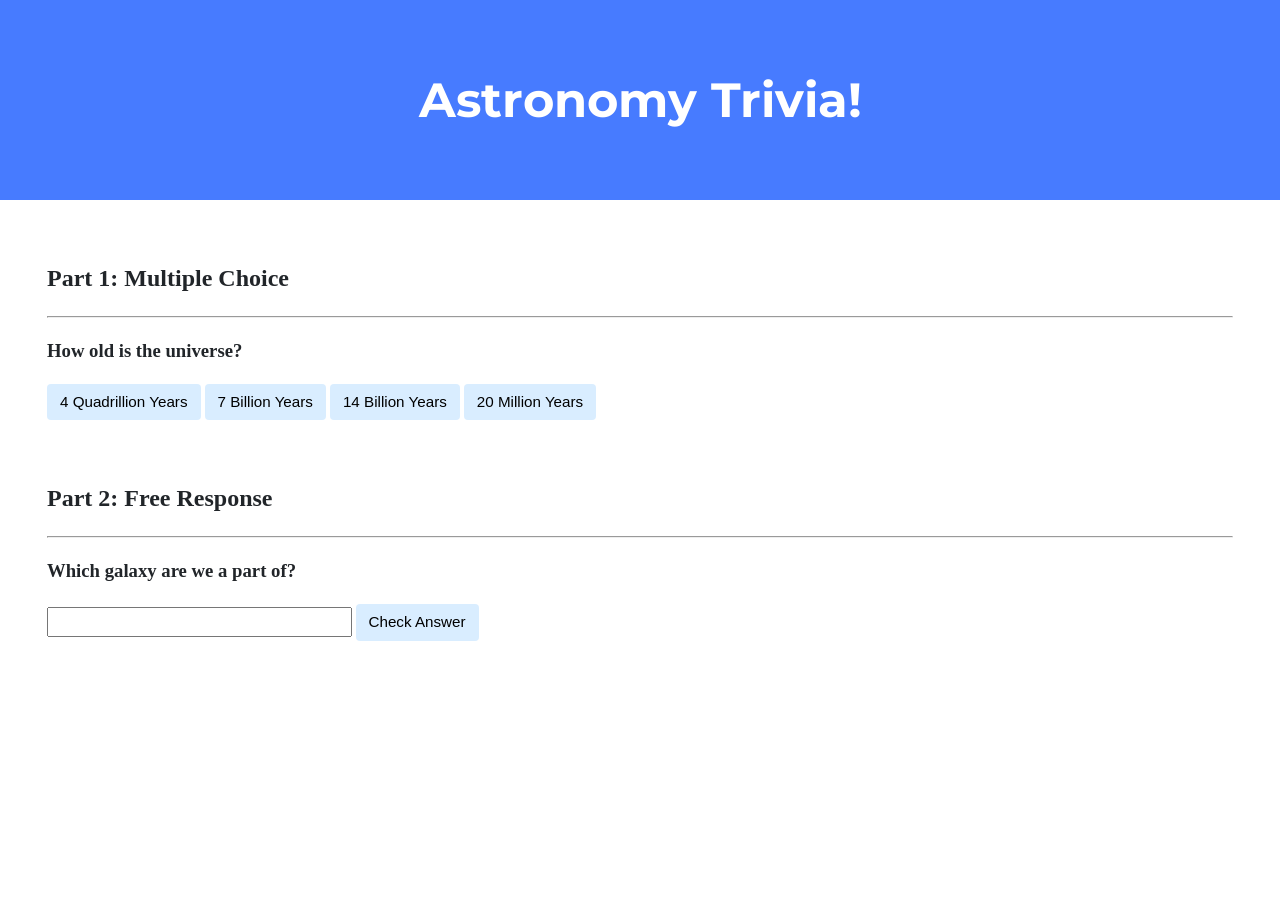
<file: Week 8/trivia/index.html>
<!DOCTYPE html>

<html lang="en">
    <head>
        <link href="https://fonts.googleapis.com/css2?family=Montserrat:wght@500&display=swap" rel="stylesheet">
        <link href="styles.css" rel="stylesheet">
        <title>Astronomy Trivia!</title>
        <script>

            // Wait for DOM content to load
            document.addEventListener('DOMContentLoaded', function() {

                // Get all elements with class "correct"
                let corrects = document.querySelectorAll('.correct');

                // Add event listeners to each correct button
                for (let i = 0; i < corrects.length; i++) {
                    corrects[i].addEventListener('click', function() {

                        // Set background color to green
                        corrects[i].style.backgroundColor = 'Green';

                        // Find the first element with class "feedback" which has that parent
                        corrects[i].parentElement.querySelector('.feedback').innerHTML = 'Correct!';
                    });
                }

                // When any incorrect answer is clicked, change color to red.
                let incorrects = document.querySelectorAll(".incorrect");
                for (let i = 0; i < incorrects.length; i++) {
                    incorrects[i].addEventListener('click', function() {

                        // Set background color to green
                        incorrects[i].style.backgroundColor = 'Red';

                        // Find the first element with class "feedback" which has that parent
                        incorrects[i].parentElement.querySelector('.feedback').innerHTML = 'Incorrect';
                    });
                }

                // Check free response submission
                document.querySelector('#check').addEventListener('click', function() {
                    let input = document.querySelector('input');
                    if (input.value.toLowerCase() === 'milky way') {
                        input.style.backgroundColor = 'green';
                        input.parentElement.querySelector('.feedback').innerHTML = 'Correct!';
                    }
                    else {
                        input.style.backgroundColor = 'red';
                        input.parentElement.querySelector('.feedback').innerHTML = 'Incorrect';
                    }
                });
            });
        </script>
    </head>
    <body>
        <div class="header">
            <h1>Astronomy Trivia!</h1>
        </div>

        <div class="container">
            <div class="section">
                <h2>Part 1: Multiple Choice </h2>
                <hr>
                <h3>How old is the universe?</h3>
                <button class="incorrect">4 Quadrillion Years</button>
                <button class="incorrect">7 Billion Years</button>
                <button class="correct">14 Billion Years</button>
                <button class="incorrect">20 Million Years</button>
                <p class="feedback"></p>
            </div>

            <div class="section">
                <h2>Part 2: Free Response</h2>
                <hr>
                <h3>Which galaxy are we a part of?</h3>
                <input type="text"></input>
                <button id="check">Check Answer</button>
                <p class="feedback"></p>
            </div>
        </div>
    </body>
</html>
</file>
<file: Week 8/trivia/styles.css>
body {
    background-color: #fff;
    color: #212529;
    font-size: 1rem;
    font-weight: 400;
    line-height: 1.5;
    margin: 0;
    text-align: left;
}

.container {
    margin-left: auto;
    margin-right: auto;
    padding-left: 15px;
    padding-right: 15px;
}

.header {
    background-color: #477bff;
    color: #fff;
    margin-bottom: 2rem;
    padding: 2rem 1rem;
    text-align: center;
}

.section {
    padding: 0.5rem 2rem 1rem 2rem;
}

.section:hover {
    background-color: #f5f5f5;
    transition: color 2s ease-in-out, background-color 0.15s ease-in-out;
}

h1 {
    font-family: 'Montserrat', sans-serif;
    font-size: 48px;
}

button, input[type="submit"] {
    background-color: #d9edff;
    border: 1px solid transparent;
    border-radius: 0.25rem;
    font-size: 0.95rem;
    font-weight: 400;
    line-height: 1.5;
    padding: 0.375rem 0.75rem;
    text-align: center;
    transition: color 0.15s ease-in-out, background-color 0.15s ease-in-out, border-color 0.15s ease-in-out, box-shadow 0.15s ease-in-out;
    vertical-align: middle;
}


input[type="text"] {
    line-height: 1.8;
    width: 25%;
}

input[type="text"]:hover {
    background-color: #f5f5f5;
    transition: color 2s ease-in-out, background-color 0.15s ease-in-out;
}
</file>
